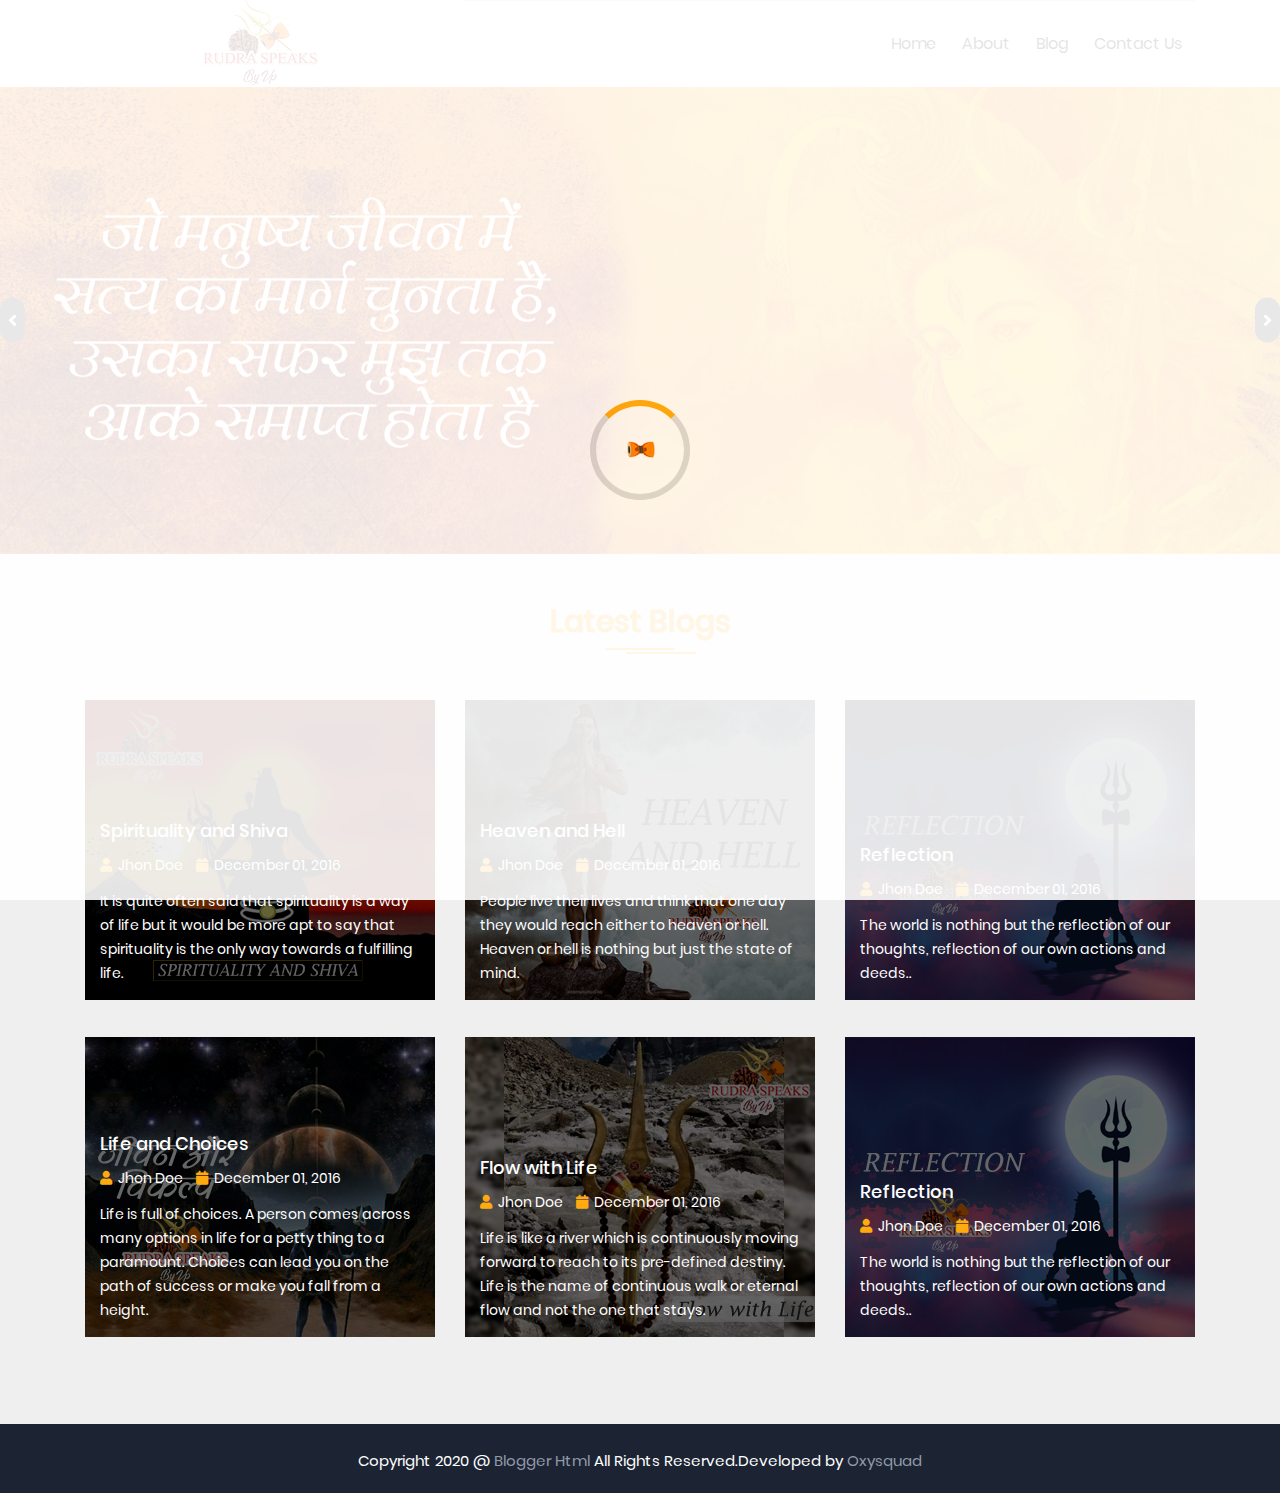
<file: index.html>
<!DOCTYPE html>
<html lang="en">
<!-- BEGIN HEAD -->
<head>
<title>Blogger Html</title>
<meta charset="utf-8" />
<meta content="width=device-width, initial-scale=1.0" name="viewport" />
<meta name="description" content="Blogger Html Template" />
<meta name="keywords" content="Blogger Html , Blogs" /> 
<meta name="author" content="Blogger Html" />
<meta name="MobileOptimized" content="320" />
<!--srart theme style -->
<link href="css/main.css" rel="stylesheet" type="text/css" />
<!-- end theme style -->
<!-- favicon icon -->
<link rel="shortcut icon" type="image/icon" href="images/favicon.png">
<!-- favicon icon -->
</head>
<!-- END HEAD -->
<!--body start-->
<body>
<!--  loader start -->
<div class="ayu_loader">
	<div class="loader_img">
	  <img src="images/favicon.png" class="img-fluid" alt="">
	</div>
	<div class="loader_cover">
	</div>
</div>
<!--  loader end -->
<!-- Navigatoin header Start -->
<div class="navigation_header">
	<div class="container">
		<div class="row">
			<div class="col-lg-4 col-sm-12 col-12 header_logo">
				<div class="sc_logo">
					<a href="index.html">
						<img src="images/logo.png" class="img-fluid" alt=""/>
					</a>
				</div>
				<div class="nav_toggle">
					<i></i><i></i><i></i>
				</div>
			</div>
			<div class="col-lg-8 col-sm-12 col-12 header_nav">
				<div class="navigation_menu">
					<ul>
						<li><a href="index.html">Home</a></li>
						<li><a href="about.html">About</a></li>
						<li><a href="blog.html">Blog</a></li>
						<li><a href="contact.html">contact us</a></li>
					</ul>
				</div>
			</div>
		</div><!-- row -->
	</div><!-- container -->
</div>
<!-- Navigatoin header End -->
<!-- Slider Start -->
<div class="sc_wrapper home_slider_wrapper"> 
	<!-- carousel Start -->
	<div class="home_slider owl-carousel owl-theme">
		<div class="item">
			<div class="slider_items">
				<img src="images/slider/slide_1.png" alt="Slider" class="img-fluid" />
			</div>
		</div>	
		<div class="item">
			<div class="slider_items">
				<img src="images/slider/slide_2.png" alt="Slider" class="img-fluid" />
			</div>
		</div>
		<div class="item">
			<div class="slider_items">
				<img src="images/slider/slide_3.jpg" alt="Slider" class="img-fluid" />
			</div>
		</div>				
	</div>
	<!-- carousel End -->
</div>
<!-- slider End -->
<!-- Blog section Start -->
<div class="sc_wrapper blog_wrapper bg_gray pad_top_bottom_50">
	<div class="container">
		<div class="heading_section">
			<h2>Latest Blogs</h2>
		</div>
		<div class="row">
			<div class="col-lg-4 col-md-6 col-12 blog_columns">
				<div class="vg_blog_figure blog_home_figure">
				  <a href="blog_single.html" class="blog_thumb">
					<img src="images/blog/home/blog_1.png" alt="" class="img-fluid"/>
					 <div class="overlay"></div>
					 <div class="blog_desc">
						<h4><span class="title">Spirituality and Shiva</span></h4>
						<div class="meta_box">
							<span class="meta_item"><i class="fa fa-user"></i>jhon doe</span> 
							<span class="meta_item"><i class="fa fa-calendar"></i>December 01, 2016</span>
						</div>
						<p>It is quite often said that spirituality is a way of life but it would be more apt to say that spirituality is the only way towards a fulfilling life.</p>
					  </div>
				  </a>
				</div>
			</div>
			<div class="col-lg-4 col-md-6 col-12 blog_columns">
				<div class="vg_blog_figure blog_home_figure">
				  <a href="blog_single.html" class="blog_thumb">
					<img src="images/blog/home/blog_2.png" alt="" class="img-fluid"/>
					 <div class="overlay"></div>
					 <div class="blog_desc">
						<h4><span class="title">Heaven and Hell</span></h4>
						<div class="meta_box">
							<span class="meta_item"><i class="fa fa-user"></i>jhon doe</span> 
							<span class="meta_item"><i class="fa fa-calendar"></i>December 01, 2016</span>
						</div>
						<p>People live their lives and think that one day they would reach either to heaven or hell. Heaven or hell is nothing but just the state of mind.</p>
					  </div>
				  </a>
				</div>
			</div>
			<div class="col-lg-4 col-md-6 col-12 blog_columns">
				<div class="vg_blog_figure blog_home_figure">
				  <a href="blog_single.html" class="blog_thumb">
					<img src="images/blog/home/blog_3.png" alt="" class="img-fluid"/>
					 <div class="overlay"></div>
					 <div class="blog_desc">
						<h4><span class="title">Reflection</span></h4>
						<div class="meta_box">
							<span class="meta_item"><i class="fa fa-user"></i>jhon doe</span> 
							<span class="meta_item"><i class="fa fa-calendar"></i>December 01, 2016</span>
						</div>
						<p>The world is nothing but the reflection of our thoughts, reflection of our own actions and deeds..</p>
					  </div>
				  </a>
				</div>
			</div>
			<div class="col-lg-4 col-md-6 col-12 blog_columns">
				<div class="vg_blog_figure blog_home_figure">
				  <a href="blog_single.html" class="blog_thumb">
					<img src="images/blog/home/blog_4.png" alt="" class="img-fluid"/>
					 <div class="overlay"></div>
					 <div class="blog_desc">
						<h4><span class="title">Life and Choices</span></h4>
						<div class="meta_box">
							<span class="meta_item"><i class="fa fa-user"></i>jhon doe</span> 
							<span class="meta_item"><i class="fa fa-calendar"></i>December 01, 2016</span>
						</div>
						<p>Life is full of choices. A person comes across many options in life for a petty thing to a paramount. Choices can lead you on the path of success or make you fall from a height.</p>
					  </div>
				  </a>
				</div>
			</div>
			<div class="col-lg-4 col-md-6 col-12 blog_columns">
				<div class="vg_blog_figure blog_home_figure">
				  <a href="blog_single.html" class="blog_thumb">
					<img src="images/blog/home/blog_5.png" alt="" class="img-fluid"/>
					 <div class="overlay"></div>
					 <div class="blog_desc">
						<h4><span class="title">Flow with Life</span></h4>
						<div class="meta_box">
							<span class="meta_item"><i class="fa fa-user"></i>jhon doe</span> 
							<span class="meta_item"><i class="fa fa-calendar"></i>December 01, 2016</span>
						</div>
						<p>Life is like a river which is continuously moving forward to reach to its pre-defined destiny. Life is the name of continuous walk or eternal flow and not the one that stays.</p>
					  </div>
				  </a>
				</div>
			</div>
			<div class="col-lg-4 col-md-6 col-12 blog_columns">
				<div class="vg_blog_figure blog_home_figure">
				  <a href="blog_single.html" class="blog_thumb">
					<img src="images/blog/home/blog_3.png" alt="" class="img-fluid"/>
					 <div class="overlay"></div>
					 <div class="blog_desc">
						<h4><span class="title">Reflection</span></h4>
						<div class="meta_box">
							<span class="meta_item"><i class="fa fa-user"></i>jhon doe</span> 
							<span class="meta_item"><i class="fa fa-calendar"></i>December 01, 2016</span>
						</div>
						<p>The world is nothing but the reflection of our thoughts, reflection of our own actions and deeds..</p>
					  </div>
				  </a>
				</div>
			</div>
		</div>
	</div>
</div>
<!-- Blog section End -->

<!-- footer start -->
<div class="footer_section">
    <div class="container">
		<div class="row">
			<div class="col-sm-12">
				<div class="copyright_text">
					<p>Copyright 2020 @ <a href="#"> Blogger Html </a>All Rights Reserved.Developed by <a href="http://www.oxysquad.com/">Oxysquad</a></p>
				</div>
			</div>
		</div>
	</div>
</div>
<!-- footer End -->
<!-- jquery library js -->
<script src="js/jquery.min.js"></script>
<!-- jquery library js -->
<!-- bootstrap js file-->
<script src="js/bootstrap.js"></script> 
<script src="js/bootstrap-select.js"></script>
<!-- bootstrap js file-->
<!-- owl carousel js file-->
<script src="js/plugins/slider/owl.carousel.min.js"></script> 
<!-- owl carousel js file-->
<!-- jquery ui file-->
<script src="js/plugins/jqueryui/jquery-ui.min.js"></script>
<!-- jquery ui file-->
<script src="js/custom.js"></script>
</body>
<!--body end -->
</html>
</file>
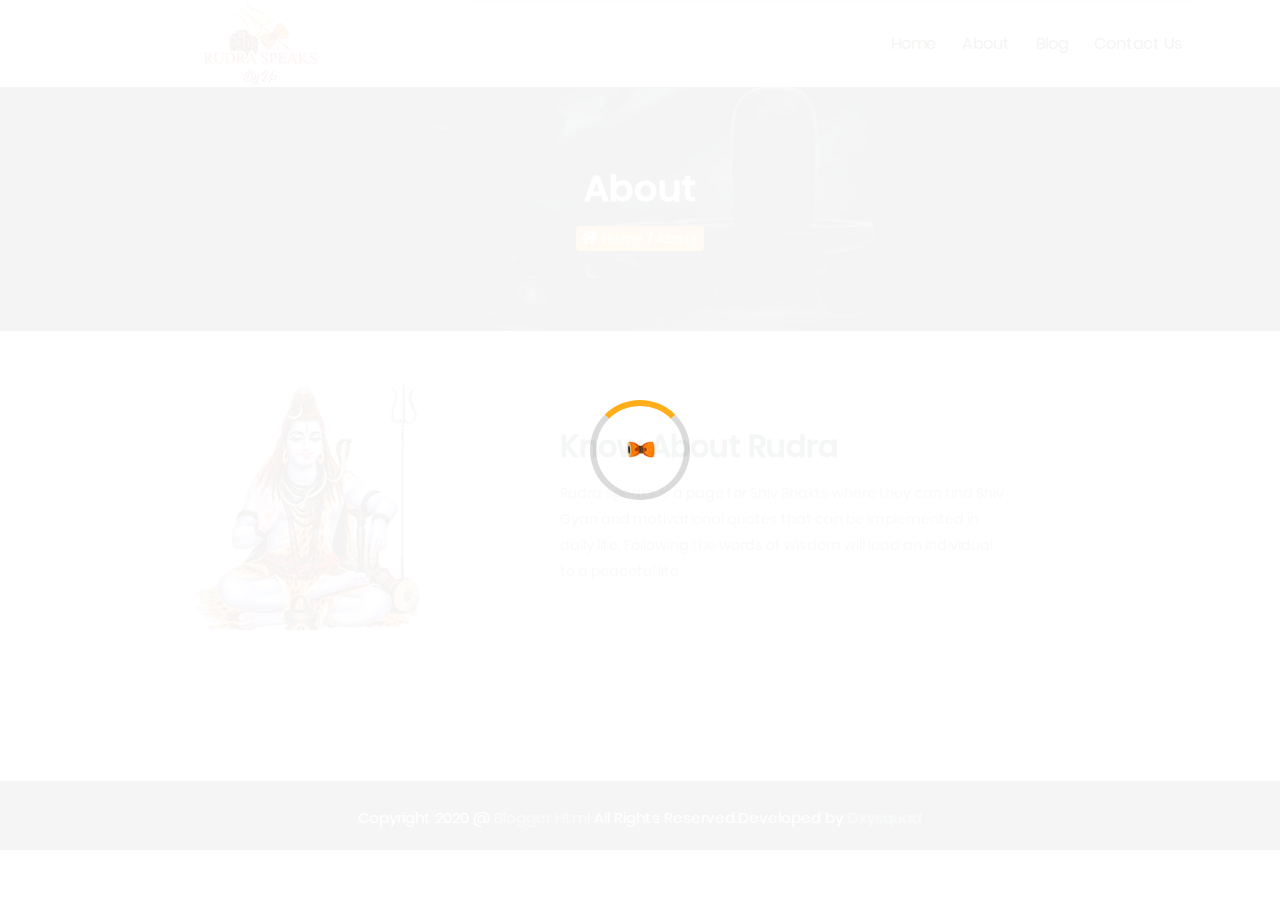
<file: about.html>
<!DOCTYPE html>
<html lang="en">
<!-- BEGIN HEAD -->
<head>
<title>Blogger Html</title>
<meta charset="utf-8" />
<meta content="width=device-width, initial-scale=1.0" name="viewport" />
<meta name="description" content="Blogger Html Template" />
<meta name="keywords" content="Blogger Html , Blogs" /> 
<meta name="author" content="Blogger Html" />
<meta name="MobileOptimized" content="320" />
<!--srart theme style -->
<link href="css/main.css" rel="stylesheet" type="text/css" />
<!-- end theme style -->
<!-- favicon icon -->
<link rel="shortcut icon" type="image/icon" href="images/favicon.png">
<!-- favicon icon -->
</head>
<!-- END HEAD -->
<!--body start-->
<body>
<!--  loader start -->
<div class="ayu_loader">
	<div class="loader_img">
	  <img src="images/favicon.png" class="img-fluid" alt="">
	</div>
	<div class="loader_cover">
	</div>
</div>
<!--  loader end -->
<!-- Navigatoin header Start -->
<div class="navigation_header">
	<div class="container">
		<div class="row">
			<div class="col-lg-4 col-sm-12 col-12 header_logo">
				<div class="sc_logo">
					<a href="index.html">
						<img src="images/logo.png" class="img-fluid" alt=""/>
					</a>
				</div>
				<div class="nav_toggle">
					<i></i><i></i><i></i>
				</div>
			</div>
			<div class="col-lg-8 col-sm-12 col-12 header_nav">
				<div class="navigation_menu">
					<ul>
						<li><a href="index.html">Home</a></li>
						<li><a href="about.html">About</a></li>
						<li><a href="blog.html">Blog</a></li>
						<li><a href="contact.html">contact us</a></li>
					</ul>
				</div>
			</div>
		</div><!-- row -->
	</div><!-- container -->
</div>
<!-- Navigatoin header End -->
<!-- breadcrumb start -->
<div class="sc_wrapper page_banner_section">
	<div class="overlay"></div>
	<div class="container">
		<div class="row">
			<div class="col-sm-12 col-12">
				<div class="page_heading">
					<h3>About</h3>
				</div>
			</div>
			<div class="col-sm-12 col-12">
				<div class="breadcrumb_wrapper">
					<ul class="breadcrumb">
						<li><a href="index.html"><i class="fa fa-home"></i>Home</a></li>
						<li>About</li>
					</ul>
				</div>
			</div>
		</div>
	</div>
</div>
<!-- breadcrumb End -->
<!-- Blog section Start -->
<div class="sc_wrapper about_page_section pad_top_bottom_50">
	<div class="container">
		<div class="row">
			<div class="col-lg-5 col-sm-12 col-12">
				<div class="about_thumb">
					<img src="images/about_img.png" alt="About Thumb" class="img-fluid">
				</div>
			</div>
			<div class="col-lg-5 col-sm-12 col-12">
				<div class="about_texts">
					<h3 class="heading">Know About Rudra</h3>
					<p>Rudra speaks is a page for Shiv Bhakts where they can find Shiv Gyan and motivational quotes that can be implemented in daily life. Following the words of wisdom will lead an individual to a peaceful life.</p>
				</div>
			</div>
		</div>
	</div>
</div>
<!-- Blog section End -->
<!-- footer start -->
<div class="footer_section">
    <div class="container">
		<div class="row">
			<div class="col-sm-12">
				<div class="copyright_text">
					<p>Copyright 2020 @ <a href="#"> Blogger Html </a>All Rights Reserved.Developed by <a href="http://www.oxysquad.com/">Oxysquad</a></p>
				</div>
			</div>
		</div>
	</div>
</div>
<!-- footer End -->
<!-- jquery library js -->
<script src="js/jquery.min.js"></script>
<!-- jquery library js -->
<!-- bootstrap js file-->
<script src="js/bootstrap.js"></script> 
<script src="js/bootstrap-select.js"></script>
<!-- bootstrap js file-->
<!-- owl carousel js file-->
<script src="js/plugins/slider/owl.carousel.min.js"></script> 
<!-- owl carousel js file-->
<!-- jquery ui file-->
<script src="js/plugins/jqueryui/jquery-ui.min.js"></script>
<!-- jquery ui file-->
<script src="js/custom.js"></script>
</body>
<!--body end -->
</html>
</file>
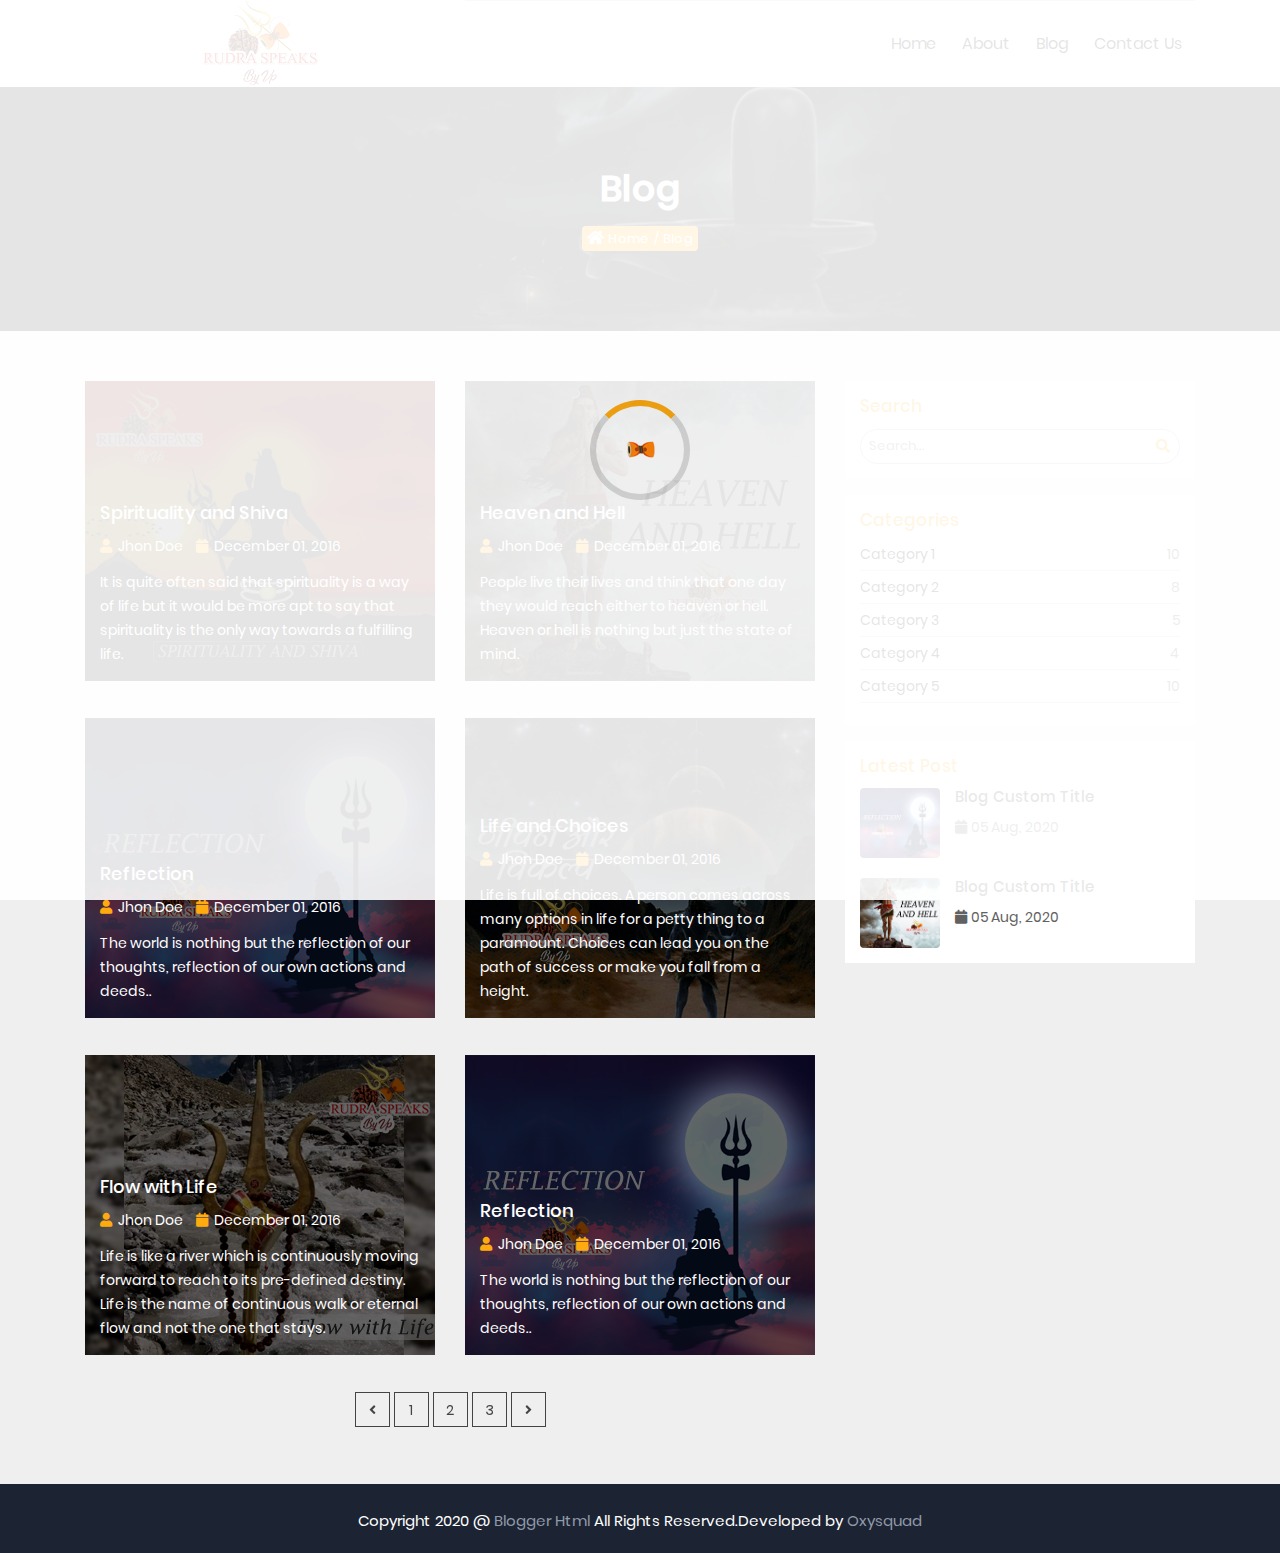
<file: blog.html>
<!DOCTYPE html>
<html lang="en">
<!-- BEGIN HEAD -->
<head>
<title>Blogger Html</title>
<meta charset="utf-8" />
<meta content="width=device-width, initial-scale=1.0" name="viewport" />
<meta name="description" content="Blogger Html Template" />
<meta name="keywords" content="Blogger Html , Blogs" /> 
<meta name="author" content="Blogger Html" />
<meta name="MobileOptimized" content="320" />
<!--srart theme style -->
<link href="css/main.css" rel="stylesheet" type="text/css" />
<!-- end theme style -->
<!-- favicon icon -->
<link rel="shortcut icon" type="image/icon" href="images/favicon.png">
<!-- favicon icon -->
</head>
<!-- END HEAD -->
<!--body start-->
<body>
<!--  loader start -->
<div class="ayu_loader">
	<div class="loader_img">
	  <img src="images/favicon.png" class="img-fluid" alt="">
	</div>
	<div class="loader_cover">
	</div>
</div>
<!--  loader end -->
<!-- Navigatoin header Start -->
<div class="navigation_header">
	<div class="container">
		<div class="row">
			<div class="col-lg-4 col-sm-12 col-12 header_logo">
				<div class="sc_logo">
					<a href="index.html">
						<img src="images/logo.png" class="img-fluid" alt=""/>
					</a>
				</div>
				<div class="nav_toggle">
					<i></i><i></i><i></i>
				</div>
			</div>
			<div class="col-lg-8 col-sm-12 col-12 header_nav">
				<div class="navigation_menu">
					<ul>
						<li><a href="index.html">Home</a></li>
						<li><a href="about.html">About</a></li>
						<li><a href="blog.html">Blog</a></li>
						<li><a href="contact.html">contact us</a></li>
					</ul>
				</div>
			</div>
		</div><!-- row -->
	</div><!-- container -->
</div>
<!-- Navigatoin header End -->
<!-- breadcrumb start -->
<div class="sc_wrapper page_banner_section">
	<div class="overlay"></div>
	<div class="container">
		<div class="row">
			<div class="col-sm-12 col-12">
				<div class="page_heading">
					<h3>Blog</h3>
				</div>
			</div>
			<div class="col-sm-12 col-12">
				<div class="breadcrumb_wrapper">
					<ul class="breadcrumb">
						<li><a href="index.html"><i class="fa fa-home"></i>Home</a></li>
						<li>Blog</li>
					</ul>
				</div>
			</div>
		</div>
	</div>
</div>
<!-- breadcrumb End -->
<!-- Blog section Start -->
<div class="sc_wrapper blog_wrapper bg_gray pad_top_bottom_50">
	<div class="container">
		<div class="row vg_blog_page_row">
		   <!-- blog column end -->
			<div class="col-lg-8 col-md-12 vg_blog_page_colm">
				<!-- blog row start -->
				<div class="row">
					<!-- blog start -->
					<div class="col-lg-6 col-md-6 col-12 blog_columns">
						<div class="vg_blog_figure blog_home_figure">
						  <a href="blog_single.html" class="blog_thumb">
							<img src="images/blog/home/blog_1.png" alt="" class="img-fluid"/>
							 <div class="overlay"></div>
							 <div class="blog_desc">
								<h4><span class="title">Spirituality and Shiva</span></h4>
								<div class="meta_box">
									<span class="meta_item"><i class="fa fa-user"></i>jhon doe</span> 
									<span class="meta_item"><i class="fa fa-calendar"></i>December 01, 2016</span>
								</div>
								<p>It is quite often said that spirituality is a way of life but it would be more apt to say that spirituality is the only way towards a fulfilling life.</p>
							  </div>
						  </a>
						</div>
					</div>
					<!-- blog End -->
					<!-- blog start -->
					<div class="col-lg-6 col-md-6 col-12 blog_columns">
						<div class="vg_blog_figure blog_home_figure">
						  <a href="blog_single.html" class="blog_thumb">
							<img src="images/blog/home/blog_2.png" alt="" class="img-fluid"/>
							 <div class="overlay"></div>
							 <div class="blog_desc">
								<h4><span class="title">Heaven and Hell</span></h4>
								<div class="meta_box">
									<span class="meta_item"><i class="fa fa-user"></i>jhon doe</span> 
									<span class="meta_item"><i class="fa fa-calendar"></i>December 01, 2016</span>
								</div>
								<p>People live their lives and think that one day they would reach either to heaven or hell. Heaven or hell is nothing but just the state of mind.</p>
							  </div>
						  </a>
						</div>
					</div>
					<!-- blog End -->
					<!-- blog start -->
					<div class="col-lg-6 col-md-6 col-12 blog_columns">
						<div class="vg_blog_figure blog_home_figure">
						  <a href="blog_single.html" class="blog_thumb">
							<img src="images/blog/home/blog_3.png" alt="" class="img-fluid"/>
							 <div class="overlay"></div>
							 <div class="blog_desc">
								<h4><span class="title">Reflection</span></h4>
								<div class="meta_box">
									<span class="meta_item"><i class="fa fa-user"></i>jhon doe</span> 
									<span class="meta_item"><i class="fa fa-calendar"></i>December 01, 2016</span>
								</div>
								<p>The world is nothing but the reflection of our thoughts, reflection of our own actions and deeds..</p>
							  </div>
						  </a>
						</div>
					</div>
					<!-- blog End -->
					<!-- blog start -->
					<div class="col-lg-6 col-md-6 col-12 blog_columns">
						<div class="vg_blog_figure blog_home_figure">
						  <a href="blog_single.html" class="blog_thumb">
							<img src="images/blog/home/blog_4.png" alt="" class="img-fluid"/>
							 <div class="overlay"></div>
							 <div class="blog_desc">
								<h4><span class="title">Life and Choices</span></h4>
								<div class="meta_box">
									<span class="meta_item"><i class="fa fa-user"></i>jhon doe</span> 
									<span class="meta_item"><i class="fa fa-calendar"></i>December 01, 2016</span>
								</div>
								<p>Life is full of choices. A person comes across many options in life for a petty thing to a paramount. Choices can lead you on the path of success or make you fall from a height.</p>
							  </div>
						  </a>
						</div>
					</div>
					<!-- blog End -->
					<!-- blog start -->
					<div class="col-lg-6 col-md-6 col-12 blog_columns">
						<div class="vg_blog_figure blog_home_figure">
						  <a href="blog_single.html" class="blog_thumb">
							<img src="images/blog/home/blog_5.png" alt="" class="img-fluid"/>
							 <div class="overlay"></div>
							 <div class="blog_desc">
								<h4><span class="title">Flow with Life</span></h4>
								<div class="meta_box">
									<span class="meta_item"><i class="fa fa-user"></i>jhon doe</span> 
									<span class="meta_item"><i class="fa fa-calendar"></i>December 01, 2016</span>
								</div>
								<p>Life is like a river which is continuously moving forward to reach to its pre-defined destiny. Life is the name of continuous walk or eternal flow and not the one that stays.</p>
							  </div>
						  </a>
						</div>
					</div>
					<!-- blog End -->
					<!-- blog start -->
					<div class="col-lg-6 col-md-6 col-12 blog_columns">
						<div class="vg_blog_figure blog_home_figure">
						  <a href="blog_single.html" class="blog_thumb">
							<img src="images/blog/home/blog_3.png" alt="" class="img-fluid"/>
							 <div class="overlay"></div>
							 <div class="blog_desc">
								<h4><span class="title">Reflection</span></h4>
								<div class="meta_box">
									<span class="meta_item"><i class="fa fa-user"></i>jhon doe</span> 
									<span class="meta_item"><i class="fa fa-calendar"></i>December 01, 2016</span>
								</div>
								<p>The world is nothing but the reflection of our thoughts, reflection of our own actions and deeds..</p>
							  </div>
						  </a>
						</div>
					</div>
					<!-- blog End -->
				</div>
				<!-- blog row end -->
				<!-- Pagination start -->
				<div class="blog_pagination">
					<ul class="pagination">
						<li>
						  <a href="#" class="prev"><i class="fa fa-angle-left"></i></a>
						</li>
						<li>
						  <a href="#">1</a>
						</li>
						<li>
						  <a href="#">2</a>
						</li>
						<li>
						  <a href="#">3</a>
						</li>
						<li>
						  <a href="#" class="next"><i class="fa fa-angle-right"></i></a>
						</li>
					</ul>
				</div>
				<!-- Pagination End -->
			</div>
			<!-- blog column end -->
			<!-- blog sidebar start -->
			<div class="col-lg-4 col-md-12 b_filter_colm">
				<span class="blog_filter_btn">
					Filter
				</span>
				<div class="blog_sidebar">
					<div class="b_widget">
						<h4 class="widget_title">Search</h4>
						<div class="widget_search">
							<form>
							  <div class="search_form">
								<input type="text" placeholder="Search...">
								<button class="search_btn" type="button"><i class="fa fa-search"></i></button>
							  </div>
							</form>
						</div>
					</div>
					<div class="b_widget">
						<h4 class="widget_title">Categories</h4>
						<div class="widget_menu cate_widget">
						  <ul>
							<li><a href="#">Category 1 <span class="cate_cnt">10</span></a></li>
							<li><a href="#">Category 2 <span class="cate_cnt">8</span></a></li>
							<li><a href="#">Category 3 <span class="cate_cnt">5</span></a></li>
							<li><a href="#">Category 4 <span class="cate_cnt">4</span></a></li>
							<li><a href="#">Category 5 <span class="cate_cnt">10</span></a>
							</li>
						  </ul>
					  </div>
					</div>
					<div class="b_widget">
						<h4 class="widget_title">Latest Post</h4>
						<div class="single_post_item">
							<div class="img_box">
							     <img src="images/blog/home/blog_3.png" alt="" class="img-fluid">
							</div>
							<div class="post_detail">
							  <h5 class="title"><a href="blog_single.html">blog custom title</a></h5>
							  <div class="post_time">
								<span class="post_time_item"><i class="fa fa-calendar" aria-hidden="true"></i>05 Aug, 2020</span>
							  </div>
							</div>
						</div>
						<div class="single_post_item">
							<div class="img_box">
							      <img src="images/blog/home/blog_2.png" alt="" class="img-fluid">
							</div>
							<div class="post_detail">
							  <h5 class="title"><a href="blog_single.html">blog custom title</a></h5>
							  <div class="post_time">
								<span class="post_time_item"><i class="fa fa-calendar" aria-hidden="true"></i>05 Aug, 2020</span>
							  </div>
							</div>
						</div>
					</div>
				</div>
			</div>
			<!-- blog sidebar end -->
		</div>
	</div>
</div>
<!-- Blog section End -->
<!-- footer start -->
<div class="footer_section">
    <div class="container">
		<div class="row">
			<div class="col-sm-12">
				<div class="copyright_text">
					<p>Copyright 2020 @ <a href="#"> Blogger Html </a>All Rights Reserved.Developed by <a href="http://www.oxysquad.com/">Oxysquad</a></p>
				</div>
			</div>
		</div>
	</div>
</div>
<!-- footer End -->
<!-- jquery library js -->
<script src="js/jquery.min.js"></script>
<!-- jquery library js -->
<!-- bootstrap js file-->
<script src="js/bootstrap.js"></script> 
<script src="js/bootstrap-select.js"></script>
<!-- bootstrap js file-->
<!-- owl carousel js file-->
<script src="js/plugins/slider/owl.carousel.min.js"></script> 
<!-- owl carousel js file-->
<!-- jquery ui file-->
<script src="js/plugins/jqueryui/jquery-ui.min.js"></script>
<!-- jquery ui file-->
<script src="js/custom.js"></script>
</body>
<!--body end -->
</html>
</file>
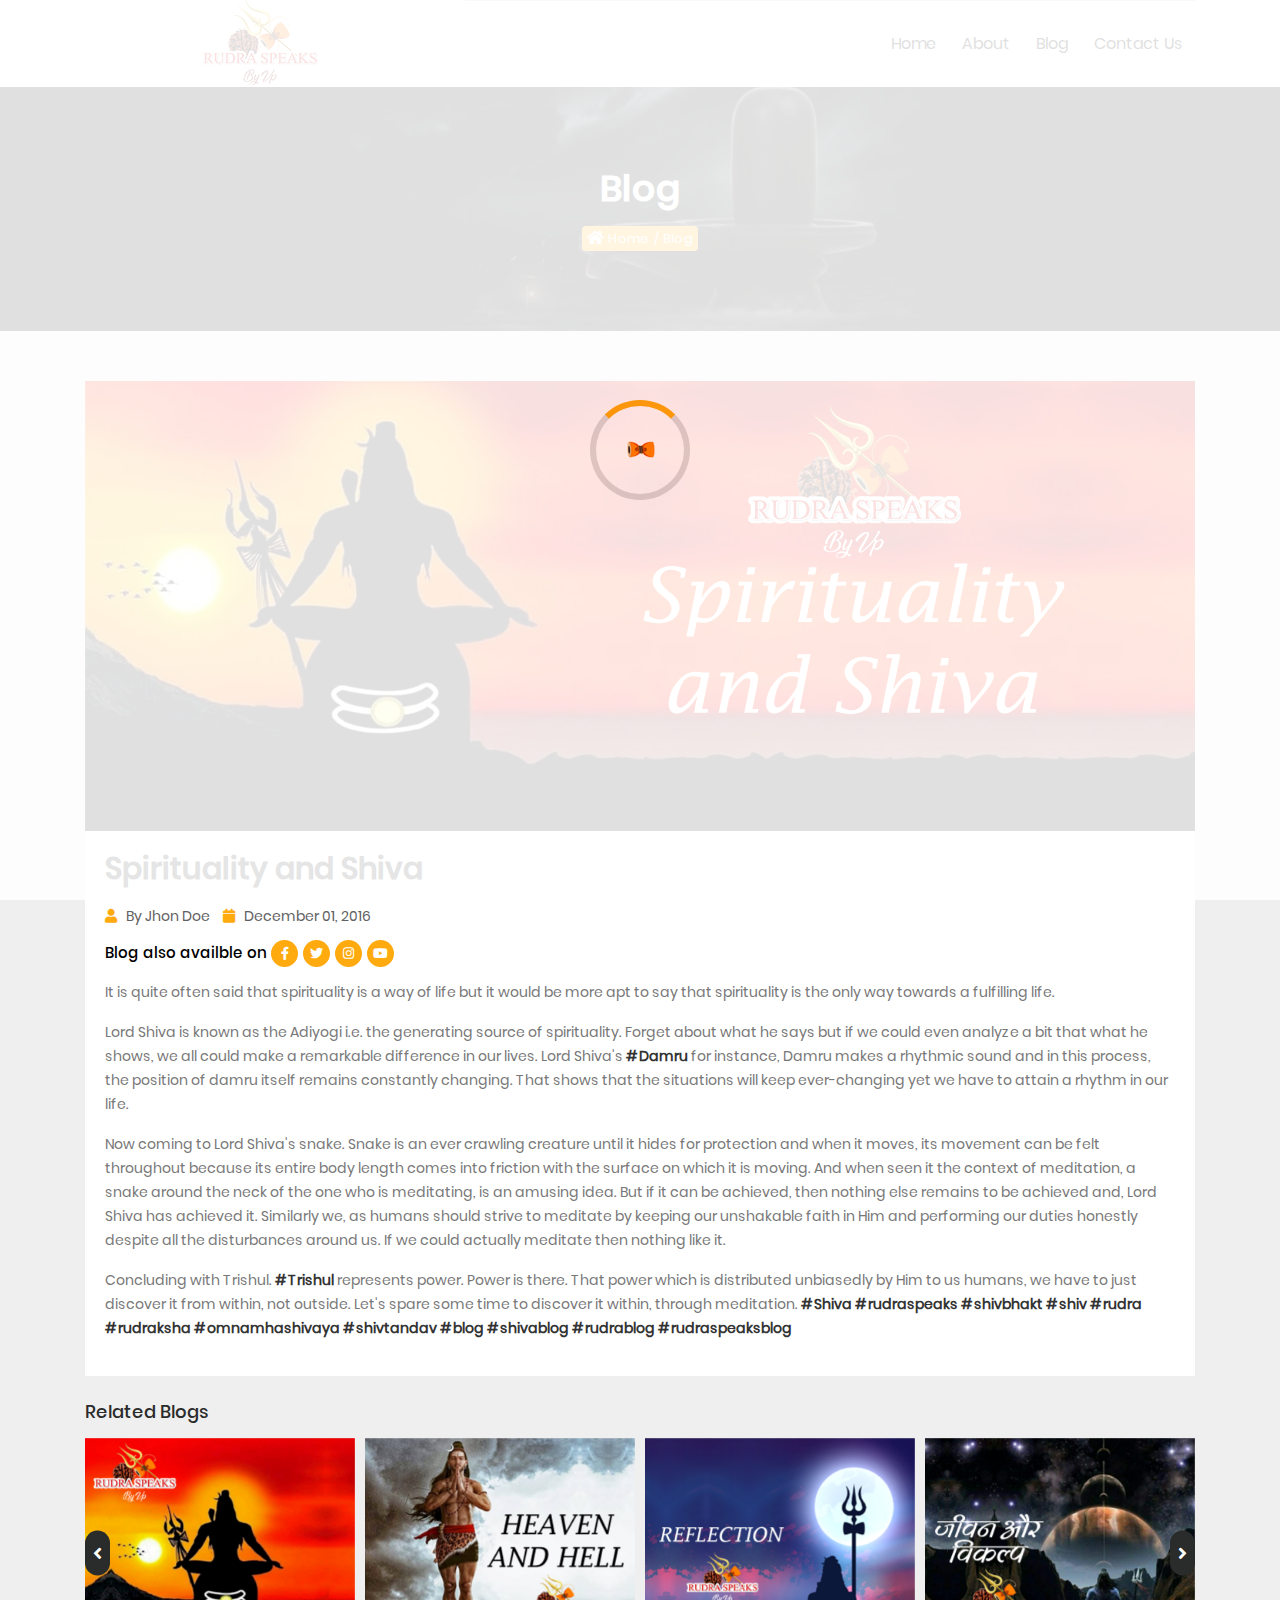
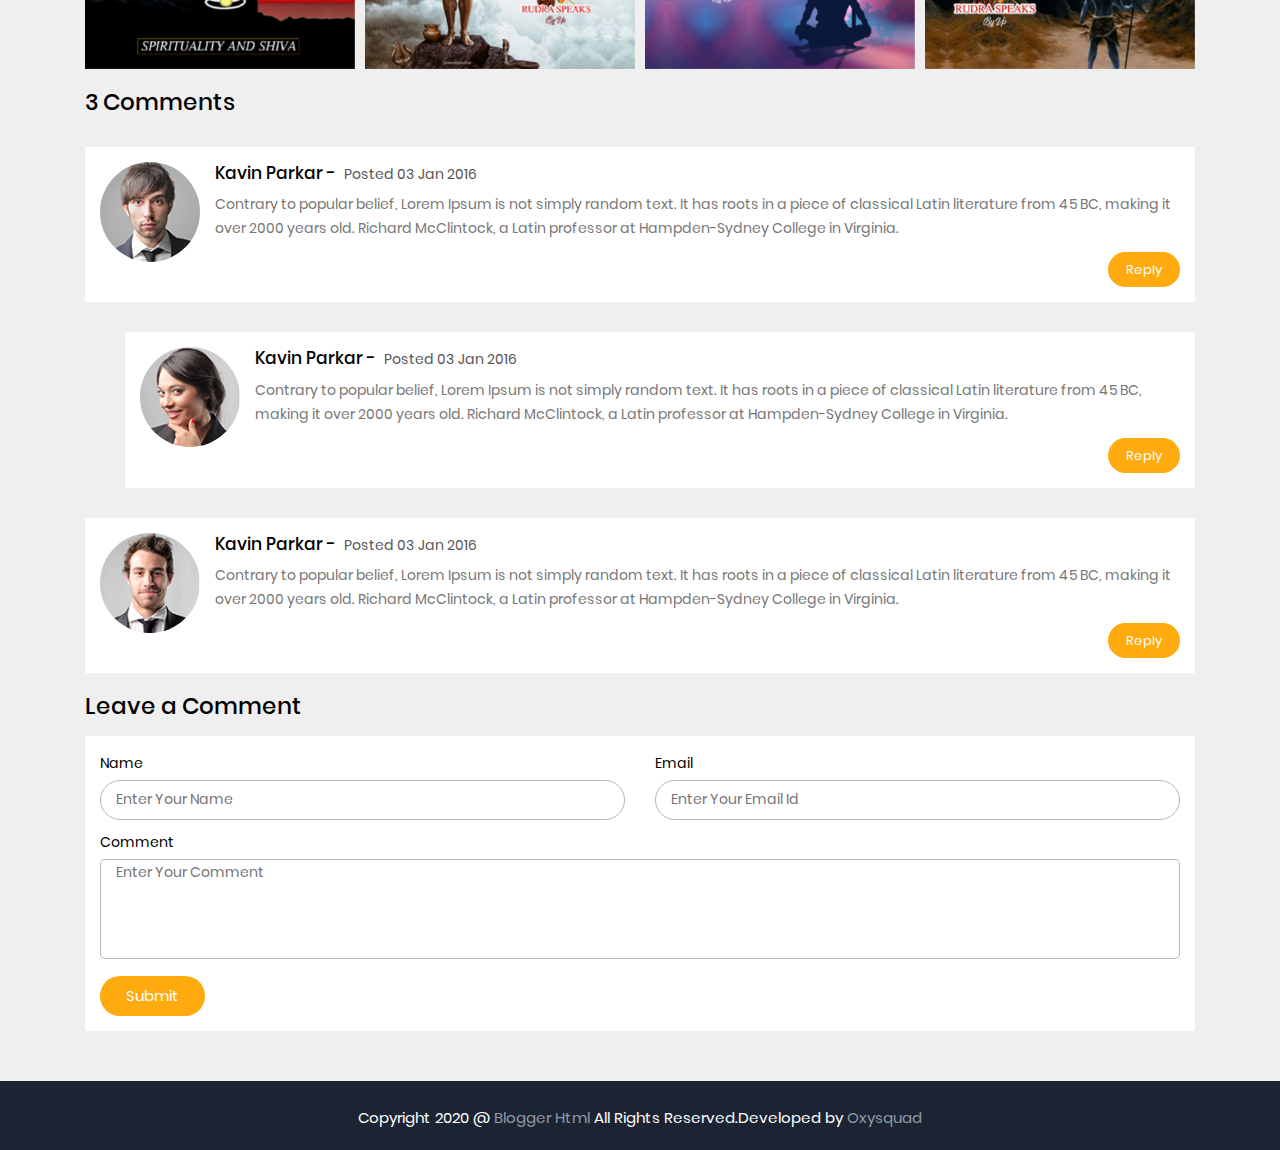
<file: blog_single.html>
<!DOCTYPE html>
<html lang="en">
<!-- BEGIN HEAD -->
<head>
<title>Blogger Html</title>
<meta charset="utf-8" />
<meta content="width=device-width, initial-scale=1.0" name="viewport" />
<meta name="description" content="Blogger Html Template" />
<meta name="keywords" content="Blogger Html , Blogs" /> 
<meta name="author" content="Blogger Html" />
<meta name="MobileOptimized" content="320" />
<!--srart theme style -->
<link href="css/main.css" rel="stylesheet" type="text/css" />
<!-- end theme style -->
<!-- favicon icon -->
<link rel="shortcut icon" type="image/icon" href="images/favicon.png">
<!-- favicon icon -->
</head>
<!-- END HEAD -->
<!--body start-->
<body>
<!--  loader start -->
<div class="ayu_loader">
	<div class="loader_img">
	  <img src="images/favicon.png" class="img-fluid" alt="">
	</div>
	<div class="loader_cover">
	</div>
</div>
<!--  loader end -->
<!-- Navigatoin header Start -->
<div class="navigation_header">
	<div class="container">
		<div class="row">
			<div class="col-lg-4 col-sm-12 col-12 header_logo">
				<div class="sc_logo">
					<a href="index.html">
						<img src="images/logo.png" class="img-fluid" alt=""/>
					</a>
				</div>
				<div class="nav_toggle">
					<i></i><i></i><i></i>
				</div>
			</div>
			<div class="col-lg-8 col-sm-12 col-12 header_nav">
				<div class="navigation_menu">
					<ul>
						<li><a href="index.html">Home</a></li>
						<li><a href="about.html">About</a></li>
						<li><a href="blog.html">Blog</a></li>
						<li><a href="contact.html">contact us</a></li>
					</ul>
				</div>
			</div>
		</div><!-- row -->
	</div><!-- container -->
</div>
<!-- Navigatoin header End -->
<!-- breadcrumb start -->
<div class="sc_wrapper page_banner_section">
	<div class="overlay"></div>
	<div class="container">
		<div class="row">
			<div class="col-sm-12 col-12">
				<div class="page_heading">
					<h3>Blog</h3>
				</div>
			</div>
			<div class="col-sm-12 col-12">
				<div class="breadcrumb_wrapper">
					<ul class="breadcrumb">
						<li><a href="index.html"><i class="fa fa-home"></i>Home</a></li>
						<li>Blog</li>
					</ul>
				</div>
			</div>
		</div>
	</div>
</div>
<!-- breadcrumb End -->
<!-- Blog section Start -->
<div class="sc_wrapper blog_single_wrapper bg_gray pad_top_bottom_50">
	<div class="container">
		<div class="row">
		   <!-- blog column end -->
			<div class="col-lg-12 col-md-12">
				<!-- blog start -->
				<div class="blog_single_items">
				  <div class="blog_thumb">
					<img src="images/blog/blog_full_img.png" alt="blog full thumb" class="img-fluid">
				  </div>
				  <div class="blog_descriptions">
					<h2 class="blog_title">Spirituality and Shiva</h2>
					<!-- meta box -->
					<div class="meta_box">
						<span class="meta_item"><i class="fa fa-user"></i> by jhon doe</span> 
						<span class="meta_item"><i class="fa fa-calendar"></i> December 01, 2016</span>
					</div>
					<!-- meta box -->
					<div class="blog_available_div">
						<h4>Blog also availble on</h4>
						<div class="social_icons">
							<a href="#"><i class="fab fa-facebook-f"></i></a>
							<a href="#"><i class="fab fa-twitter"></i></a>
							<a href="#"><i class="fab fa-instagram"></i></a>
							<a href="#"><i class="fab fa-youtube"></i></a>
						</div>
					</div>
					<p>
						It is quite often said that spirituality is a way of life but it would be more apt to say that spirituality is the only way towards a fulfilling life.
					</p>
					<p>
						Lord Shiva is known as the Adiyogi i.e. the generating source of spirituality. Forget about what he says but if we could even analyze a bit that what he shows, we all could make a remarkable difference in our lives. Lord Shiva's <strong>#Damru</strong> for instance, Damru makes a rhythmic sound and in this process, the position of damru itself remains constantly changing. That shows that the situations will keep ever-changing yet we have to attain a rhythm in our life.
					</p>
					<p>
						Now coming to Lord Shiva's snake. Snake is an ever crawling creature until it hides for protection and when it moves, its movement can be felt throughout because its entire body length comes into friction with the surface on which it is moving. And when seen it the context of meditation, a snake around the neck of the one who is meditating, is an amusing idea. But if it can be achieved, then nothing else remains to be achieved and, Lord Shiva has achieved it. Similarly we, as humans should strive to meditate by keeping our unshakable faith in Him and performing our duties honestly despite all the disturbances around us. If we could actually meditate then nothing like it.
					</p>
					<p>
						Concluding with Trishul. <strong>#Trishul</strong> represents power. Power is there. That power which is distributed unbiasedly by Him to us humans, we have to just discover it from within, not outside. Let's spare some time to discover it within, through meditation.
						<strong>#Shiva #rudraspeaks #shivbhakt #shiv #rudra #rudraksha #omnamhashivaya #shivtandav #blog #shivablog #rudrablog #rudraspeaksblog</strong>
					</p>
				  </div>
				</div>
				<!-- blog End -->
				<!-- Related video Start -->
				<div class="related_post_divs">
					<h4 class="rel_title">Related Blogs</h4>
					<div class="related_post_carousel owl-carousel owl-theme">
					  <div class="item">
						<div class="items">
							<img src="images/blog/home/blog_1.png" alt="blog" class="img-fluid">
						</div>
					  </div>
					  <div class="item">
						<div class="items">
							<img src="images/blog/home/blog_2.png" alt="blog" class="img-fluid">
						</div>
					  </div>
					  <div class="item">
						<div class="items">
							<img src="images/blog/home/blog_3.png" alt="blog" class="img-fluid">
						</div>
					  </div>
					  <div class="item">
						<div class="items">
							<img src="images/blog/home/blog_4.png" alt="blog" class="img-fluid">
						</div>
					  </div>
					  <div class="item">
						<div class="items">
							<img src="images/blog/home/blog_5.png" alt="blog" class="img-fluid">
						</div>
					  </div>
					</div>
				</div>
				<!-- Related video End -->
				<!-- comment section start -->
				<div class="vg_blog_comments">
					<h4 class="comment_title">3 Comments</h4>
					<div class="comment_list">
						<ul>
							<li>
							  <div class="nc_specific_comment">
								<div class="blog_avtar"> <a href="#"> <img src="images/blog/avtar1.jpg" alt=""> </a>
								</div>
								<div class="right_avtar_details">
								  <h4>Kavin Parkar -</h4>
								  <span>Posted 03 Jan 2016</span>
								  <p> Contrary to popular belief, Lorem Ipsum is not simply random text. It has roots in a piece of classical Latin literature from 45 BC, making it over 2000 years old. Richard McClintock, a Latin professor at Hampden-Sydney College in Virginia. </p>
								  <a href="#" class="read_m_btn">reply</a> 
								</div>
							  </div>
							  <ul class="children">
								<li>
								  <div class="nc_specific_comment">
									<div class="blog_avtar"> <a href="#"> <img src="images/blog/avtar2.jpg" alt=""> </a>
									</div>
									<div class="right_avtar_details">
									  <h4>Kavin Parkar -</h4>
									  <span>Posted 03 Jan 2016</span>
									  <p> Contrary to popular belief, Lorem Ipsum is not simply random text. It has roots in a piece of classical Latin literature from 45 BC, making it over 2000 years old. Richard McClintock, a Latin professor at Hampden-Sydney College in Virginia. </p>
									  <a href="#" class="read_m_btn">reply</a> 
									</div>
								  </div>
								</li>
							  </ul>
							</li>
							<li>
							  <div class="nc_specific_comment">
								<div class="blog_avtar"> <a href="#"> <img src="images/blog/avtar3.jpg" alt=""> </a>
								</div>
								<div class="right_avtar_details">
								  <h4>Kavin Parkar -</h4>
								  <span>Posted 03 Jan 2016</span>
								  <p> Contrary to popular belief, Lorem Ipsum is not simply random text. It has roots in a piece of classical Latin literature from 45 BC, making it over 2000 years old. Richard McClintock, a Latin professor at Hampden-Sydney College in Virginia. </p>
								  <a href="#" class="read_m_btn">reply</a> 
								</div>
							  </div>
							</li>
						</ul>
					</div>
				</div>
				<!-- comment section End -->
				<!-- comment form start -->
				<div class="vg_comments_frm">
					<h4 class="comment_title">Leave a Comment</h4>
					<div class="comment_form">
					    <form>
						  <div class="row">
						   <div class="col-md-6 col-12">
							<div class="form_group">
								<label class="input_label">Name</label>
								<input type="text" name="name" placeholder="Enter Your Name">
							</div>
						   </div>
						   <div class="col-md-6 col-12">
							 <div class="form_group">
								<label class="input_label">Email</label>
								<input type="email" name="email" placeholder="Enter Your Email Id">
							  </div>
							</div>
							<div class="col-md-12 col-12">
							  <div class="form_group">
								<label class="input_label">Comment</label>
								<textarea name="message" placeholder="Enter Your Comment"></textarea>
							  </div>
							</div>
						  </div>
						  <div class="button_group">
							<input type="submit" class="read_m_btn submit_btn" name="submit">
						  </div>
					    </form>
					</div>
				</div>
				<!-- comment form End -->
			</div>
			<!-- blog column end -->
		</div>
	</div>
</div>
<!-- Blog section End -->
<!-- footer start -->
<div class="footer_section">
    <div class="container">
		<div class="row">
			<div class="col-sm-12">
				<div class="copyright_text">
					<p>Copyright 2020 @ <a href="#"> Blogger Html </a>All Rights Reserved.Developed by <a href="http://www.oxysquad.com/">Oxysquad</a></p>
				</div>
			</div>
		</div>
	</div>
</div>
<!-- footer End -->
<!-- jquery library js -->
<script src="js/jquery.min.js"></script>
<!-- jquery library js -->
<!-- bootstrap js file-->
<script src="js/bootstrap.js"></script> 
<script src="js/bootstrap-select.js"></script>
<!-- bootstrap js file-->
<!-- owl carousel js file-->
<script src="js/plugins/slider/owl.carousel.min.js"></script> 
<!-- owl carousel js file-->
<!-- jquery ui file-->
<script src="js/plugins/jqueryui/jquery-ui.min.js"></script>
<!-- jquery ui file-->
<script src="js/custom.js"></script>
</body>
<!--body end -->
</html>
</file>
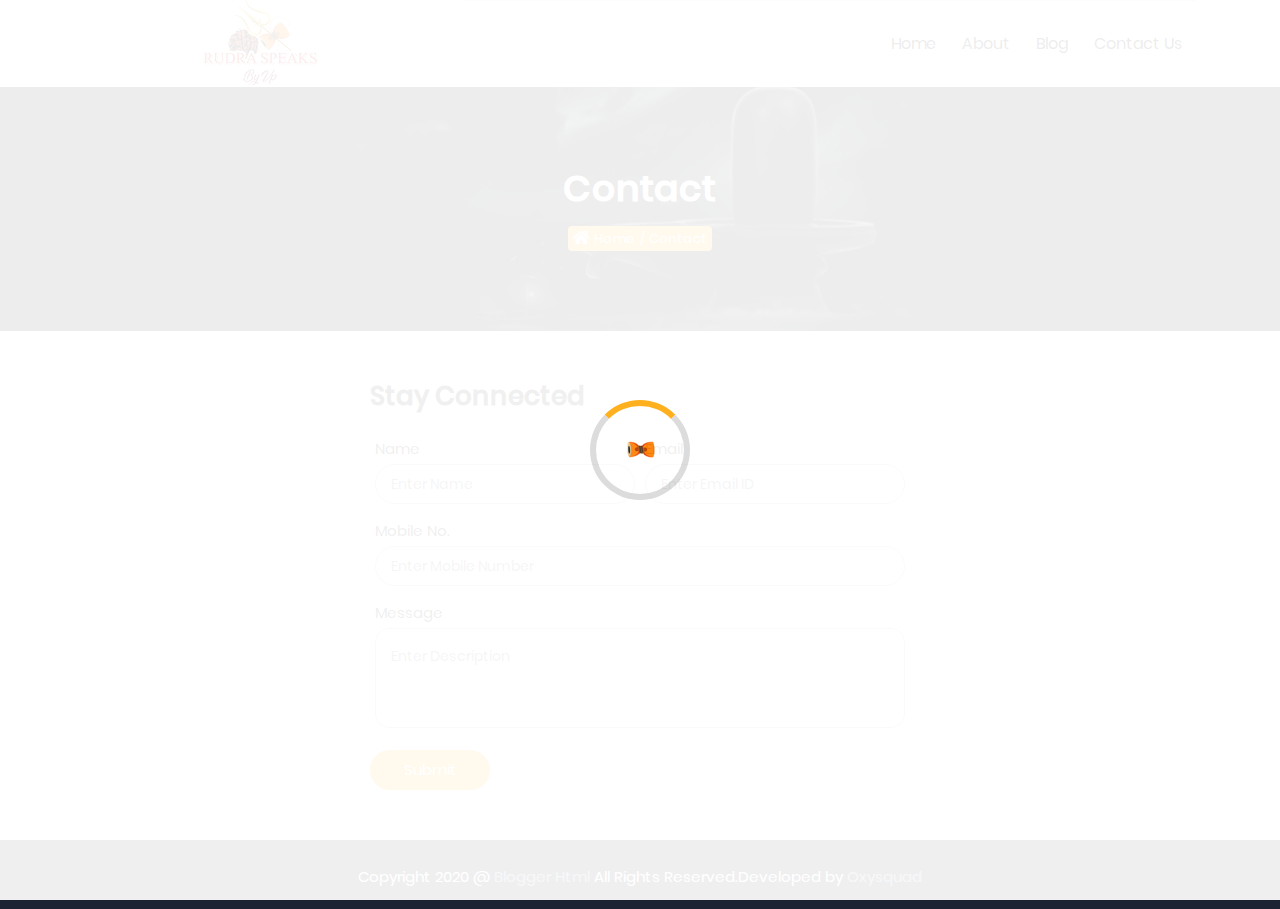
<file: contact.html>
<!DOCTYPE html>
<html lang="en">
<!-- BEGIN HEAD -->
<head>
<title>Blogger Html</title>
<meta charset="utf-8" />
<meta content="width=device-width, initial-scale=1.0" name="viewport" />
<meta name="description" content="Blogger Html Template" />
<meta name="keywords" content="Blogger Html , Blogs" /> 
<meta name="author" content="Blogger Html" />
<meta name="MobileOptimized" content="320" />
<!--srart theme style -->
<link href="css/main.css" rel="stylesheet" type="text/css" />
<!-- end theme style -->
<!-- favicon icon -->
<link rel="shortcut icon" type="image/icon" href="images/favicon.png">
<!-- favicon icon -->
</head>
<!-- END HEAD -->
<!--body start-->
<body>
<!--  loader start -->
<div class="ayu_loader">
	<div class="loader_img">
	  <img src="images/favicon.png" class="img-fluid" alt="">
	</div>
	<div class="loader_cover">
	</div>
</div>
<!--  loader end -->
<!-- Navigatoin header Start -->
<div class="navigation_header">
	<div class="container">
		<div class="row">
			<div class="col-lg-4 col-sm-12 col-12 header_logo">
				<div class="sc_logo">
					<a href="index.html">
						<img src="images/logo.png" class="img-fluid" alt=""/>
					</a>
				</div>
				<div class="nav_toggle">
					<i></i><i></i><i></i>
				</div>
			</div>
			<div class="col-lg-8 col-sm-12 col-12 header_nav">
				<div class="navigation_menu">
					<ul>
						<li><a href="index.html">Home</a></li>
						<li><a href="about.html">About</a></li>
						<li><a href="blog.html">Blog</a></li>
						<li><a href="contact.html">contact us</a></li>
					</ul>
				</div>
			</div>
		</div><!-- row -->
	</div><!-- container -->
</div>
<!-- Navigatoin header End -->
<!-- breadcrumb start -->
<div class="sc_wrapper page_banner_section">
	<div class="overlay"></div>
	<div class="container">
		<div class="row">
			<div class="col-sm-12 col-12">
				<div class="page_heading">
					<h3>Contact</h3>
				</div>
			</div>
			<div class="col-sm-12 col-12">
				<div class="breadcrumb_wrapper">
					<ul class="breadcrumb">
						<li><a href="index.html"><i class="fa fa-home"></i>Home</a></li>
						<li>Contact</li>
					</ul>
				</div>
			</div>
		</div>
	</div>
</div>
<!-- breadcrumb End -->
<!-- Contact section End -->
<div class="sc_wrapper sc_contact_section pad_top_bottom_50"> 
	<div class="container">
		<div class="row h_center">
			<!-- <div class="col-lg-6 col-md-12"> -->
				<!-- <div class="contact_address"> -->
					<!-- <div class="contact_heading"> -->
						<!-- <h1 class="heading">Our Location</h1> -->
					<!-- </div> -->
					
					<!-- <ul class="address_list"> -->
						<!-- <li> -->
						   <!-- <span class="ad_icon"><i class="fas fa-map-marker-alt"></i></span> -->
							<!-- <div><p>1839  Rosewood Lane, Indore 412001 (M.P.) INDIA.</p></div> -->
						<!-- </li> -->
						<!-- <li> -->
						  <!-- <span class="ad_icon"><i class="fa fa-phone-alt"></i></span> -->
						  <!-- <div><p>+91 12345 67895</p></div> -->
						<!-- </li> -->
						<!-- <li> -->
						  <!-- <span class="ad_icon"><i class="fa fa-envelope"></i></span> -->
						  <!-- <div> -->
							<!-- <p><a href="mailto:demorudra@gmail.com">demorudra@gmail.com</a></p> -->
						  <!-- </div> -->
						<!-- </li> -->
					<!-- </ul> -->
				<!-- </div> -->
			<!-- </div> -->
			<div class="col-lg-6 col-md-12">
				<div class="contact_form_cover">
					<div class="contact_heading">
						<h2 class="heading">Stay Connected</h2>
					</div>
					<div class="contact_form">
						<form>
						  <div class="form_group width_50">
							<label class="input_label">Name</label>
							<div class="input_group">
							  <input type="text" name="name" class="input" placeholder="Enter Name">
							</div>
						  </div>
						  <div class="form_group width_50">
							<label class="input_label">Email</label>
							<div class="input_group">
								<input type="email" name="email" class="input" placeholder="Enter Email ID">
							</div>
						  </div>
							<div class="form_group width_100">
								<label class="input_label">Mobile No.</label>
								<div class="input_group">
									<input type="text" name="mobile_n" class="input" placeholder="Enter Mobile Number">
								</div>
							</div>
							<div class="form_group width_100">
								<label class="input_label">Message</label>
								<div class="input_group">
									<textarea name="message" class="input" placeholder="Enter Description"></textarea>
								</div>
							</div>
							<div class="button_group">
								<input type="submit" class="submit_btn site_button" name="submit">
							</div>
						</form>
					</div>
				</div>
			</div>
		</div>
	</div>
</div>
<!-- contact Section End -->
<div class="clearfix"></div>

<!-- footer start -->
<div class="footer_section">
    <div class="container">
		<div class="row">
			<div class="col-sm-12">
				<div class="copyright_text">
					<p>Copyright 2020 @ <a href="#"> Blogger Html </a>All Rights Reserved.Developed by <a href="http://www.oxysquad.com/">Oxysquad</a></p>
				</div>
			</div>
		</div>
	</div>
</div>
<!-- footer End -->
<!-- jquery library js -->
<script src="js/jquery.min.js"></script>
<!-- jquery library js -->
<!-- bootstrap js file-->
<script src="js/bootstrap.js"></script> 
<script src="js/bootstrap-select.js"></script>
<!-- bootstrap js file-->
<!-- owl carousel js file-->
<script src="js/plugins/slider/owl.carousel.min.js"></script> 
<!-- owl carousel js file-->
<!-- jquery ui file-->
<script src="js/plugins/jqueryui/jquery-ui.min.js"></script>
<!-- jquery ui file-->
<script src="js/custom.js"></script>
</body>
<!--body end -->
</html>
</file>
<file: css/main.css>
@import url("bootstrap.css");
@import url("bootstrap-select.css");
@import url("custom_animation.css");
@import url("font-awesome.css");
@import url("../js/plugins/slider/owl.carousel.min.css");
@import url("../js/plugins/jqueryui/jquery-ui.css");
@import url("font.css");
@import url("style.css");
@import url("responsive.css");
</file>
